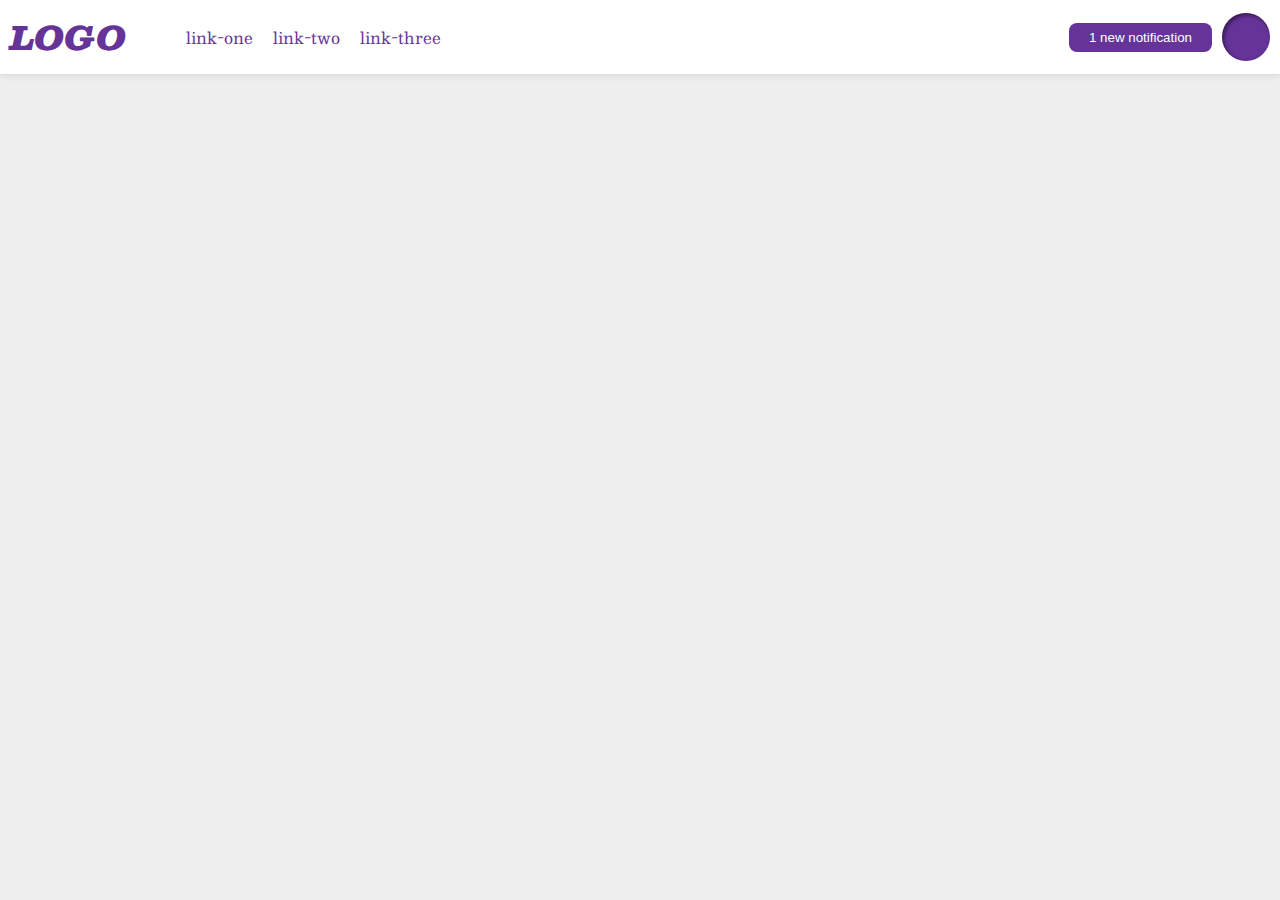
<file: flex/03-flex-header-2/index.html>
<!DOCTYPE html>
<html lang="en">
<head>
  <meta charset="UTF-8">
  <meta http-equiv="X-UA-Compatible" content="IE=edge">
  <meta name="viewport" content="width=device-width, initial-scale=1.0">
  <title>Flex Header 2</title>
  <link rel="stylesheet" href="style.css">
</head>
<body>
  <div class="header">
    <div class="basic-container">
    <div class="logo">
      LOGO
    </div>
    <ul class="links">
      <li><a href="google.com">link-one</a></li>
      <li><a href="google.com">link-two</a></li>
      <li><a href="google.com">link-three</a></li>
    </ul>
    </div>
    <div class="basic-container">
    <button class="notifications">
      1 new notification
    </button>
    <div class="profile-image"></div>
    </div>
  </div>
</body>
</html>
</file>
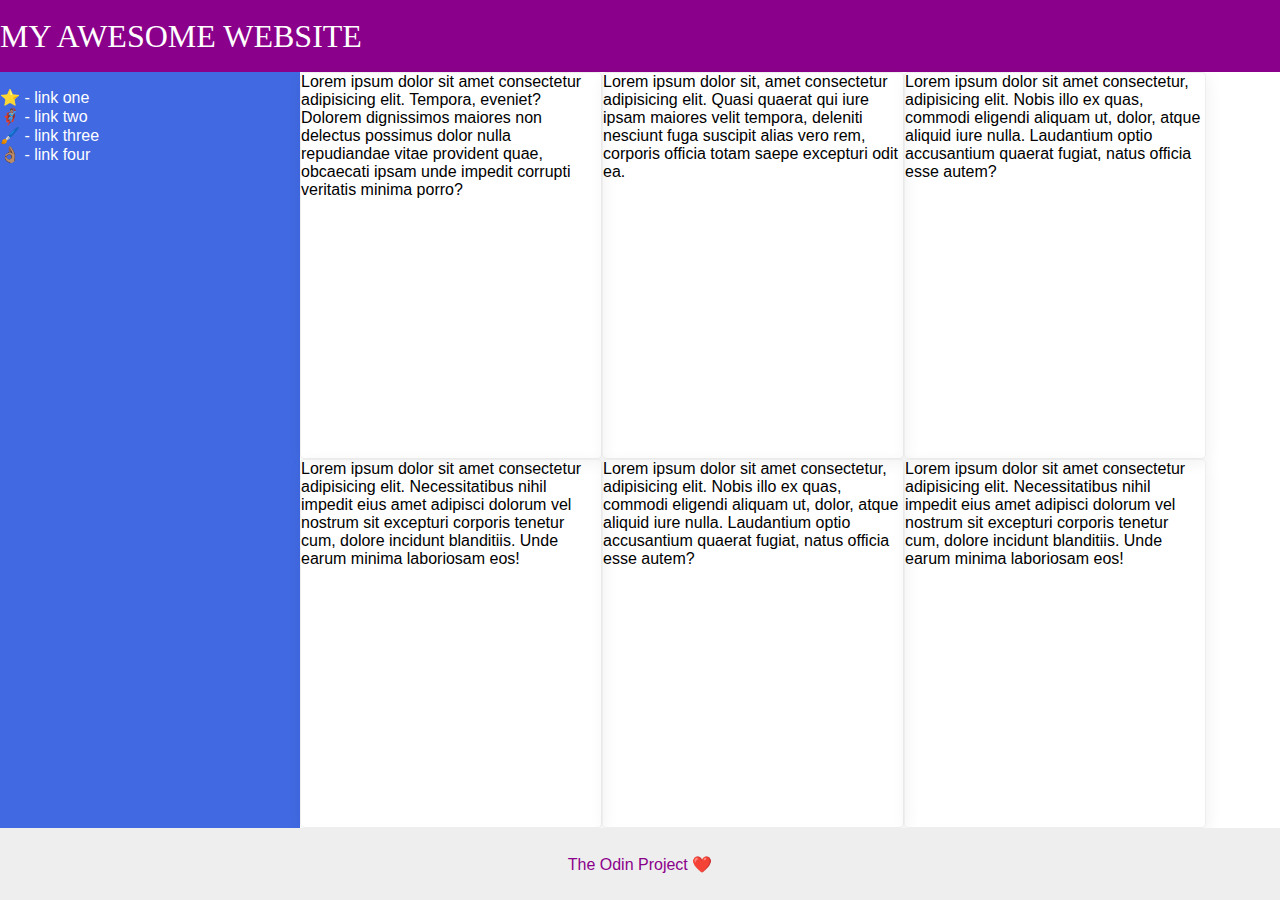
<file: flex/07-flex-layout-2/index.html>
<!DOCTYPE html>
<html lang="en">
<head>
  <meta charset="UTF-8">
  <meta http-equiv="X-UA-Compatible" content="IE=edge">
  <meta name="viewport" content="width=device-width, initial-scale=1.0">
  <title>The Holy Grail</title>
  <link rel="stylesheet" href="style.css">
</head>
<body>
  <div class="header">
    MY AWESOME WEBSITE
  </div>
  <div class="content"> 
  <div class="sidebar">
    <ul>
      <li><a href="google.com">⭐ - link one</a></li>
      <li><a href="google.com">🦸🏽‍♂️ - link two</a></li>
      <li><a href="google.com">🖌️ - link three</a></li>
      <li><a href="google.com">👌🏽 - link four</a></li>
    </ul>
  </div>

  <div class="cards">
  <div class="card">Lorem ipsum dolor sit amet consectetur adipisicing elit. Tempora, eveniet? Dolorem dignissimos maiores non delectus possimus dolor nulla repudiandae vitae provident quae, obcaecati ipsam unde impedit corrupti veritatis minima porro?</div>
  <div class="card">Lorem ipsum dolor sit, amet consectetur adipisicing elit. Quasi quaerat qui iure ipsam maiores velit tempora, deleniti nesciunt fuga suscipit alias vero rem, corporis officia totam saepe excepturi odit ea.</div>
  <div class="card">Lorem ipsum dolor sit amet consectetur, adipisicing elit. Nobis illo ex quas, commodi eligendi aliquam ut, dolor, atque aliquid iure nulla. Laudantium optio accusantium quaerat fugiat, natus officia esse autem?</div>
  <div class="card">Lorem ipsum dolor sit amet consectetur adipisicing elit. Necessitatibus nihil impedit eius amet adipisci dolorum vel nostrum sit excepturi corporis tenetur cum, dolore incidunt blanditiis. Unde earum minima laboriosam eos!</div>
  <div class="card">Lorem ipsum dolor sit amet consectetur, adipisicing elit. Nobis illo ex quas, commodi eligendi aliquam ut, dolor, atque aliquid iure nulla. Laudantium optio accusantium quaerat fugiat, natus officia esse autem?</div>
  <div class="card">Lorem ipsum dolor sit amet consectetur adipisicing elit. Necessitatibus nihil impedit eius amet adipisci dolorum vel nostrum sit excepturi corporis tenetur cum, dolore incidunt blanditiis. Unde earum minima laboriosam eos!</div>
  </div>
  </div> 
  </div>
  <div class="footer">
    The Odin Project ❤️
  </div>
</body>
</html>
</file>
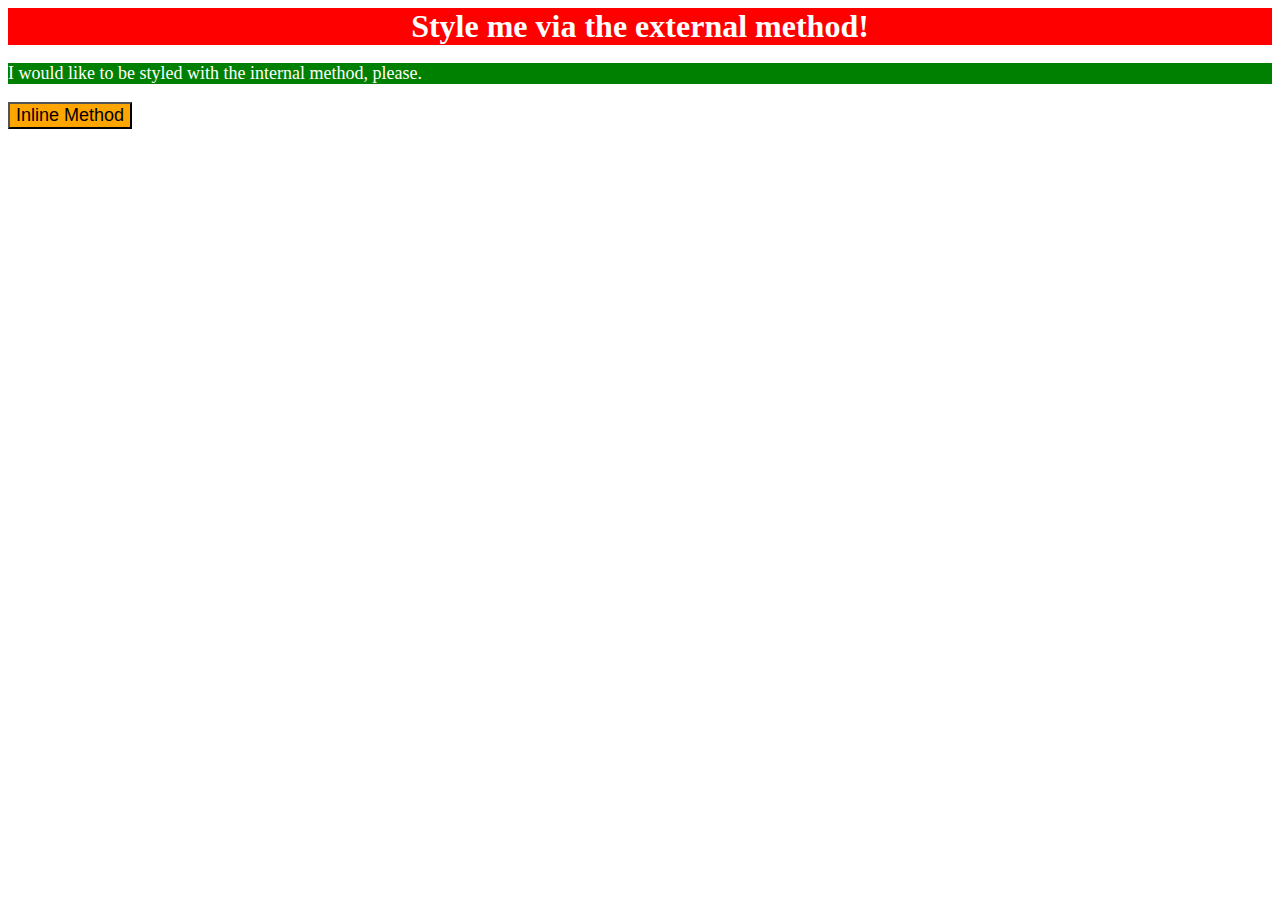
<file: foundations/01-css-methods/index.html>
<!DOCTYPE html>
<html lang="en">
<head>
  <meta charset="UTF-8">
  <meta http-equiv="X-UA-Compatible" content="IE=edge">
  <meta name="viewport" content="width=device-width, initial-scale=1.0">
  <title>Methods for Adding CSS</title>
  <link rel="stylesheet" href="styles.css">

  <style>
    p {
      background-color: green;
      color: white;
      font-size: 18px;
    }
  </style>
</head>
<body>
  <div>Style me via the external method!</div>
  <p>I would like to be styled with the internal method, please.</p>
  <button style="background-color: orange; font-size: 18px;">Inline Method</button>
</body>
</html>
</file>
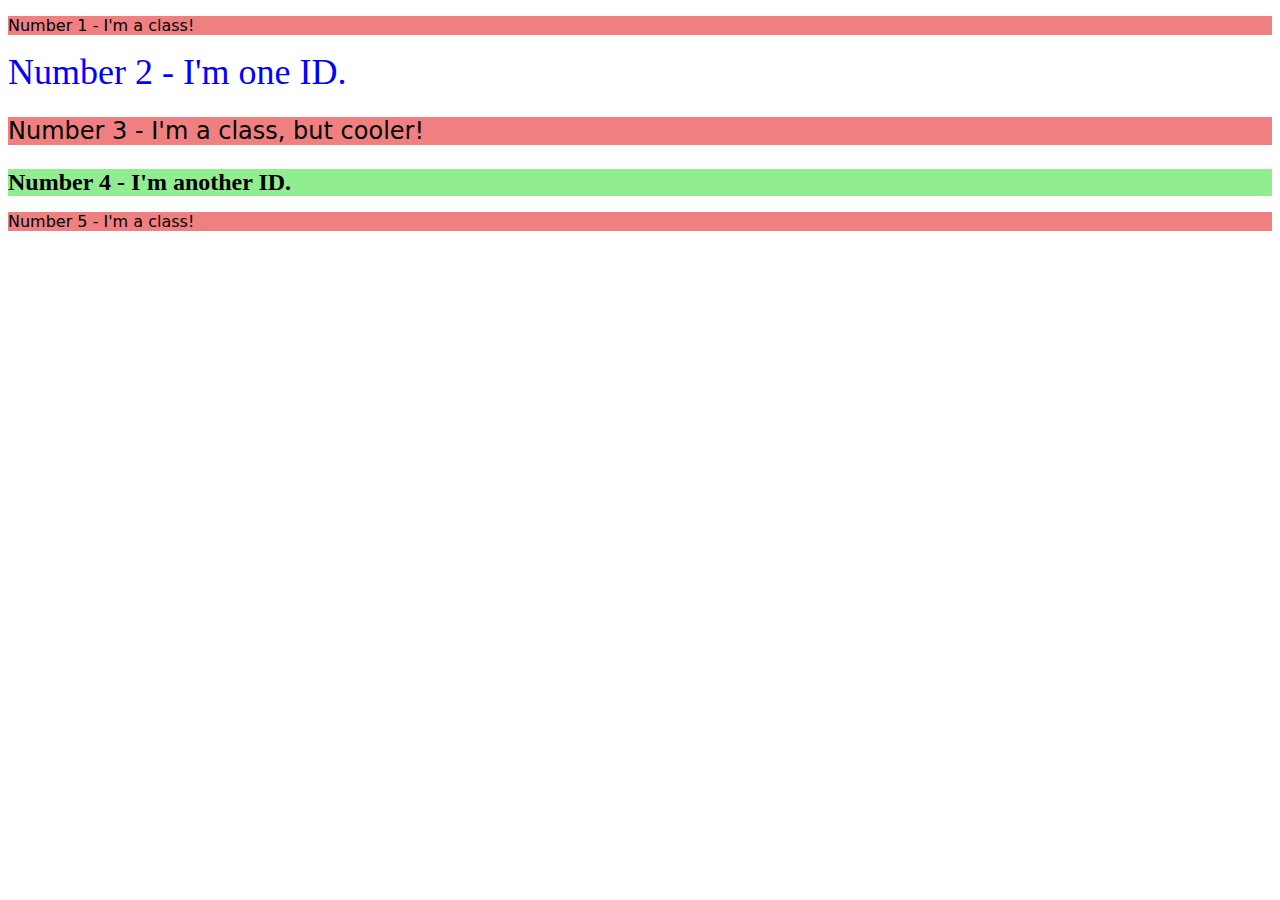
<file: foundations/02-class-id-selectors/index.html>
<!DOCTYPE html>
<html lang="en">
<head>
  <meta charset="UTF-8">
  <meta http-equiv="X-UA-Compatible" content="IE=edge">
  <meta name="viewport" content="width=device-width, initial-scale=1.0">
  <title>Class and ID Selectors</title>
  <link rel="stylesheet" href="style.css">
</head>
<body>
  <p class="odd">Number 1 - I'm a class!</p>
  <div id="second">Number 2 - I'm one ID.</div>
  <p class="odd" id="third">Number 3 - I'm a class, but cooler!</p>
  <div id="fourth">Number 4 - I'm another ID.</div>
  <p class="odd">Number 5 - I'm a class!</p>
</body>
</html>
</file>
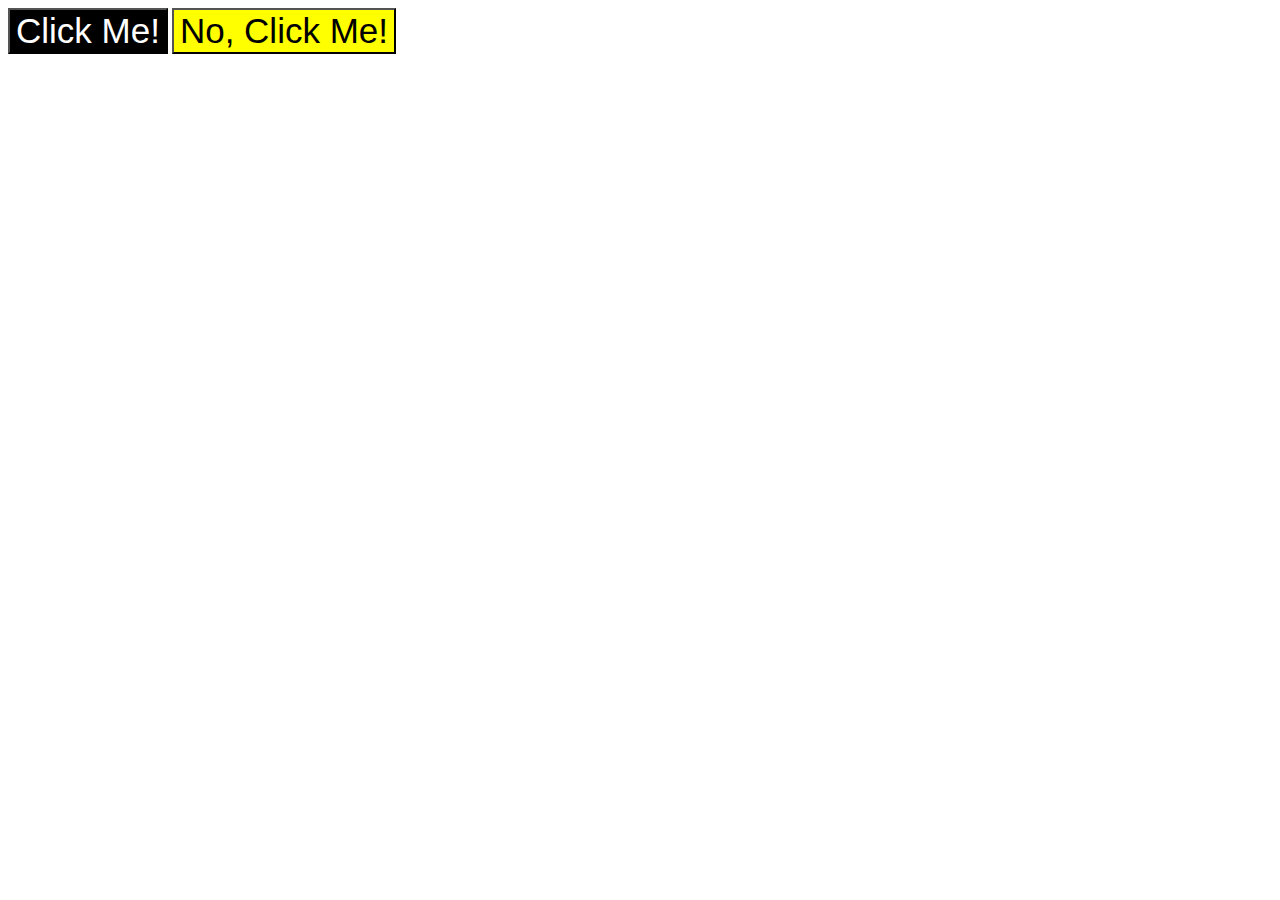
<file: foundations/03-grouping-selectors/index.html>
<!DOCTYPE html>
<html lang="en">
<head>
  <meta charset="UTF-8">
  <meta http-equiv="X-UA-Compatible" content="IE=edge">
  <meta name="viewport" content="width=device-width, initial-scale=1.0">
  <title>Grouping Selectors</title>
  <link rel="stylesheet" href="style.css">
</head>
<body>
  <button class="Element-One">Click Me!</button>
  <button class="Element-Two">No, Click Me!</button>
</body>
</html>
</file>
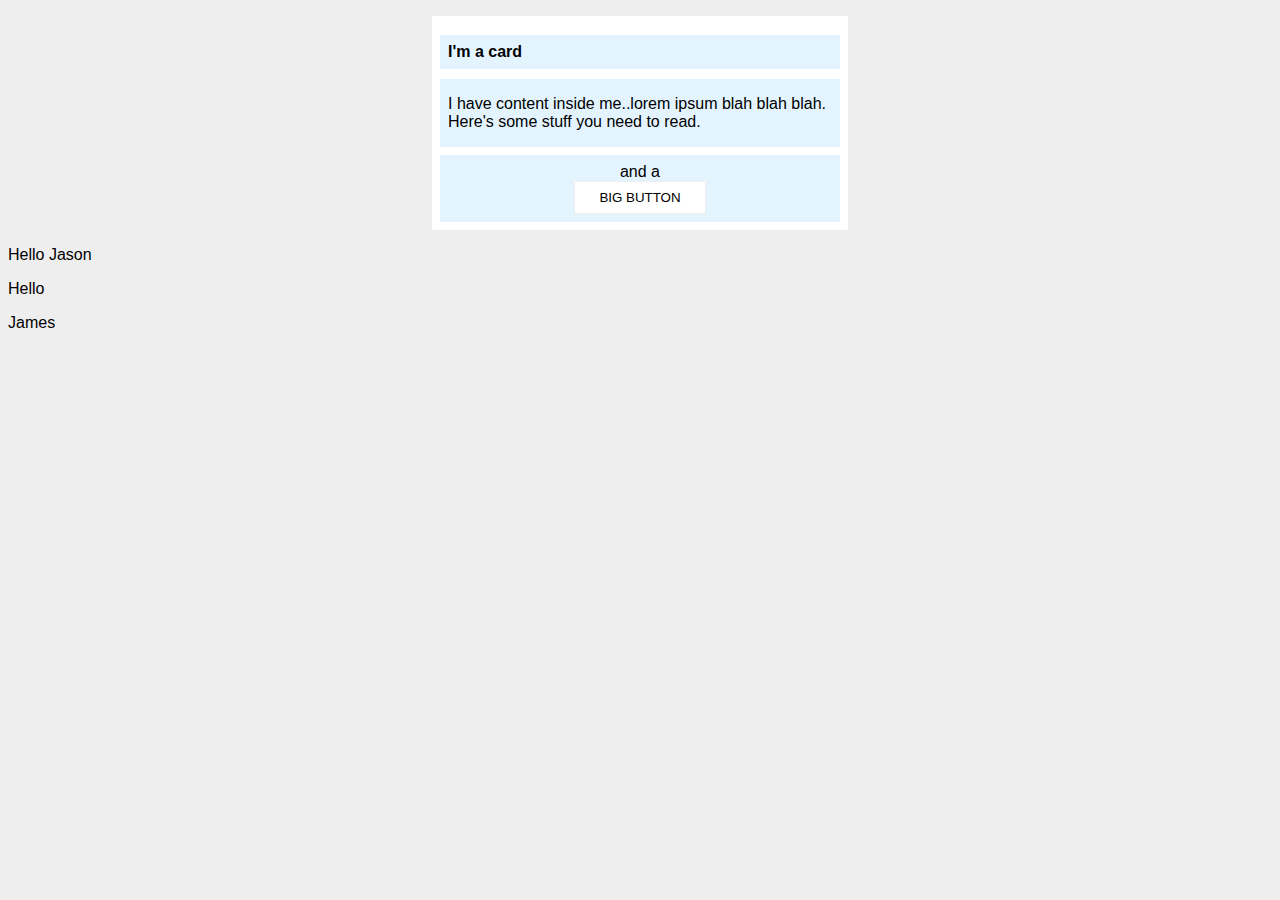
<file: margin-and-padding/margin-and-padding-2/index.html>
<!DOCTYPE html>
<html lang="en">
<head>
  <meta charset="UTF-8">
  <meta http-equiv="X-UA-Compatible" content="IE=edge">
  <meta name="viewport" content="width=device-width, initial-scale=1.0">
  <title>Margin and Padding exercise 2</title>
  <link rel="stylesheet" href="style.css">
</head>
<body>
  <div class="card">
    <h1 class="title">I'm a card</h1>
    <div class="content">I have content inside me..lorem ipsum blah blah blah. Here's some stuff you need to read.</div>
    <div class="button-container">and a <button>BIG BUTTON</button></div>
  </div>
  <p> Hello <span> Jason</span></p>
  <p> Hello <div>James</div></p>
</body>
</html>
</file>
<file: flex/03-flex-header-2/style.css>
/* this is some magical font-importing.  
you'll learn about it later. */
@import url('https://fonts.googleapis.com/css2?family=Besley:ital,wght@0,400;1,900&display=swap');

body {
  margin: 0;
  background: #eee;
  font-family: Besley, serif;
}

.header {
  background: white;
  border-bottom: 1px solid #ddd;
  box-shadow: 0 0 8px rgba(0,0,0,.1);
  display: flex;
  justify-content: space-between;
  align-items: center;
}

.basic-container {
  display: flex;
  align-items:center;
}

.profile-image {
  background: rebeccapurple;
  box-shadow: inset 2px 2px 4px rgba(0,0,0,.5);
  border-radius: 50%;
  width: 48px;
  height:  48px;
  margin: 10px;
}

.logo {
  color: rebeccapurple;
  font-size: 32px;
  font-weight: 900;
  font-style: italic;
  padding: 10px;
  padding-right: 50px;
}

button {
  border: none;
  border-radius: 8px;
  background: rebeccapurple;
  color: white;
  padding: 7px 20px;
}

a {
  /* this removes the line under our links */
  text-decoration: none;
  color: rebeccapurple;
  padding: 10px;
}

ul {
  list-style-type: none;
  display: flex;
  padding-left:0;
}
</file>
<file: flex/07-flex-layout-2/style.css>
body {
  font-family: -apple-system, BlinkMacSystemFont, 'Segoe UI', Roboto, Oxygen, Ubuntu, Cantarell, 'Open Sans', 'Helvetica Neue', sans-serif;
  margin: 0;
  min-height: 100vh;
  display: flex;
  flex-direction: column ;
  justify-content: space-between;
}

.header {
  height: 72px;
  background: darkmagenta;
  color: white;
  font-size: xx-large;
  font-family: cursive;
  display: flex;
  align-items: center;
}

.footer {
  height: 72px;
  background: #eee;
  color: darkmagenta;
  display: flex;
  align-items: center;
  justify-content: center;
  margin-top:auto;
}

.sidebar {
  width: 300px;
  background: royalblue;
  flex-shrink: 0;
}

.sidebar ul {
  list-style-type: none;
  padding-left: 0;
}

.sidebar ul li a {
  text-decoration: none;
  color: white;
}

.cards {
  display: flex;
  flex-wrap:wrap;
}

.card {
  border: 1px solid #eee;
  box-shadow: 2px 4px 16px rgba(0,0,0,.06);
  border-radius: 4px;
  max-width: 300px;
}

.content {
  display: flex;
  flex:1;
}
</file>
<file: foundations/01-css-methods/styles.css>
div {
    background-color: red;
    color: white;
    font-size: 32px;
    text-align: center;
    font-weight: bold;
}
</file>
<file: foundations/02-class-id-selectors/style.css>
.odd {
    background-color: lightcoral;
    font-family: 'Verdana', 'DejaVu Sans', 'sans-serif'; 
}

#second {
    color:blue;
    font-size:36px;
}

#third{
    font-size:24px;
}

#fourth{
    background-color: lightgreen;
    font-size: 24px;
    font-weight:bold;
}
</file>
<file: foundations/03-grouping-selectors/style.css>
.Element-One, .Element-Two {
    font-size: 35px;
}

.Element-One {
    background-color: black;
    color: white;
}

.Element-Two {
    background-color: yellow;
}
</file>
<file: margin-and-padding/margin-and-padding-2/style.css>
body {
  background: #eee;
  font-family: sans-serif;
}

.card {
  width: 400px;
  background: #fff;
  margin: 16px auto;
  padding: 8px;
}

.title {
  background: #e3f4ff;
  font-size: 16px;
  padding: 8px;
}

.content {
  background: #e3f4ff;
  margin: 8px 0px;
  padding: 16px 8px;
}

.button-container {
  background: #e3f4ff;
  text-align: center;
  padding: 8px;
}

button {
  background: white;
  border: 1px solid #eee;
  display: block;
  margin: 0 auto;
  padding: 8px 24px;
  justify-content: center;
}
</file>
